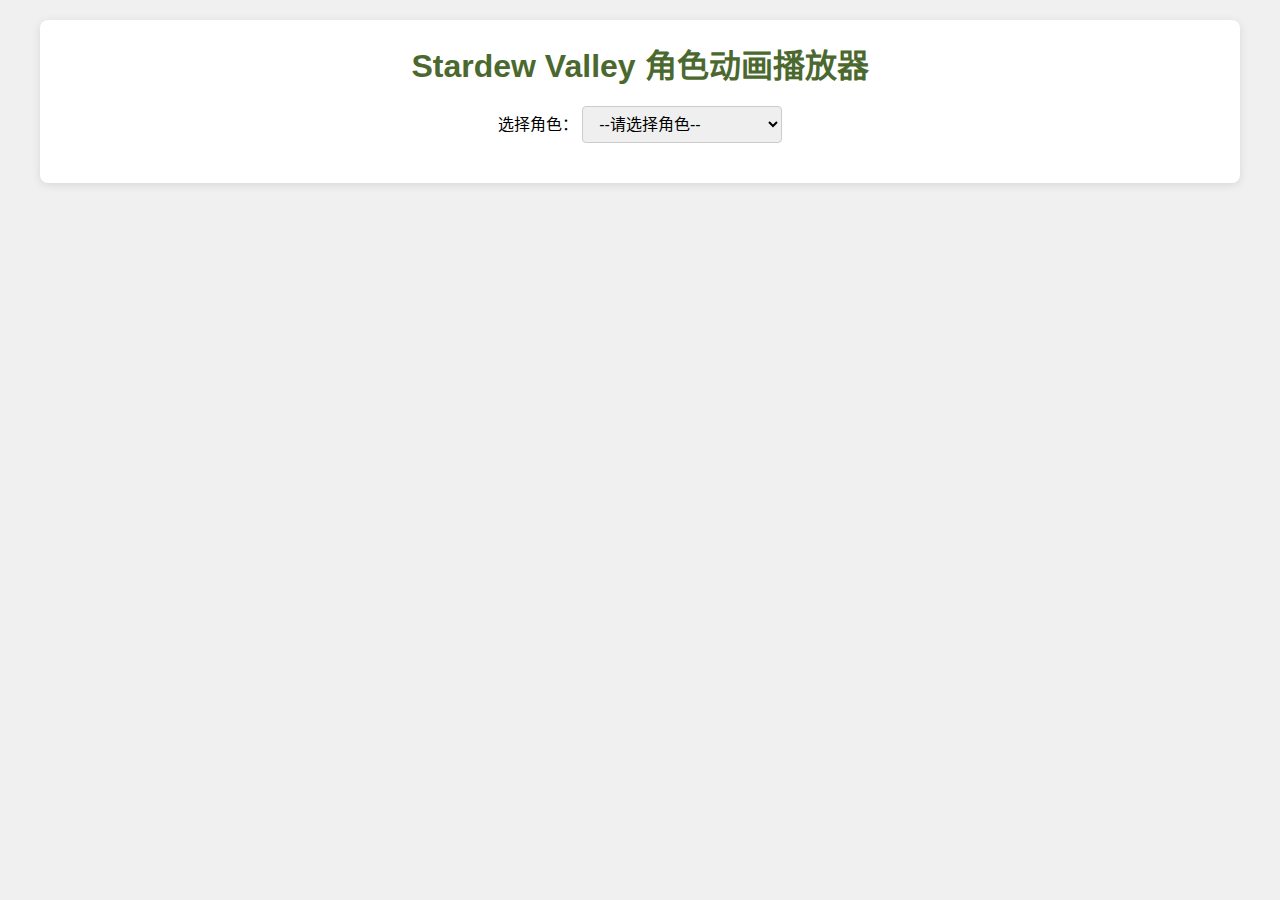
<file: index.html>
<!DOCTYPE html>
<html lang="zh-CN">
<head>
    <meta charset="UTF-8">
    <meta name="viewport" content="width=device-width, initial-scale=1.0">
    <title>Stardew Valley 角色动画播放器</title>
    <link rel="stylesheet" href="styles.css">
</head>
<body>
    <div class="stardew-container">
        <h1 class="stardew-heading">Stardew Valley 角色动画播放器</h1>
        
        <div class="stardew-controls">
            <label for="stardew-character-select">选择角色：</label>
            <select id="stardew-character-select" class="stardew-select">
                <option value="">--请选择角色--</option>
                <!-- 角色选项会通过JavaScript动态添加 -->
            </select>
            
            <span class="stardew-variant-selector" id="stardew-variant-container" style="display: none;">
                <label for="stardew-variant-select">变体：</label>
                <select id="stardew-variant-select" class="stardew-select">
                    <option value="">默认</option>
                    <option value="Beach">海滩</option>
                    <option value="Winter">冬季</option>
                </select>
            </span>
        </div>
        
        <div class="stardew-loading-indicator" id="stardew-loading">加载中...</div>
        
        <div class="stardew-animations-container" id="stardew-animations-container">
            <!-- 动画会在这里动态生成 -->
        </div>
    </div>
    
    <script src="script.js"></script>
</body>
</html>
</file>
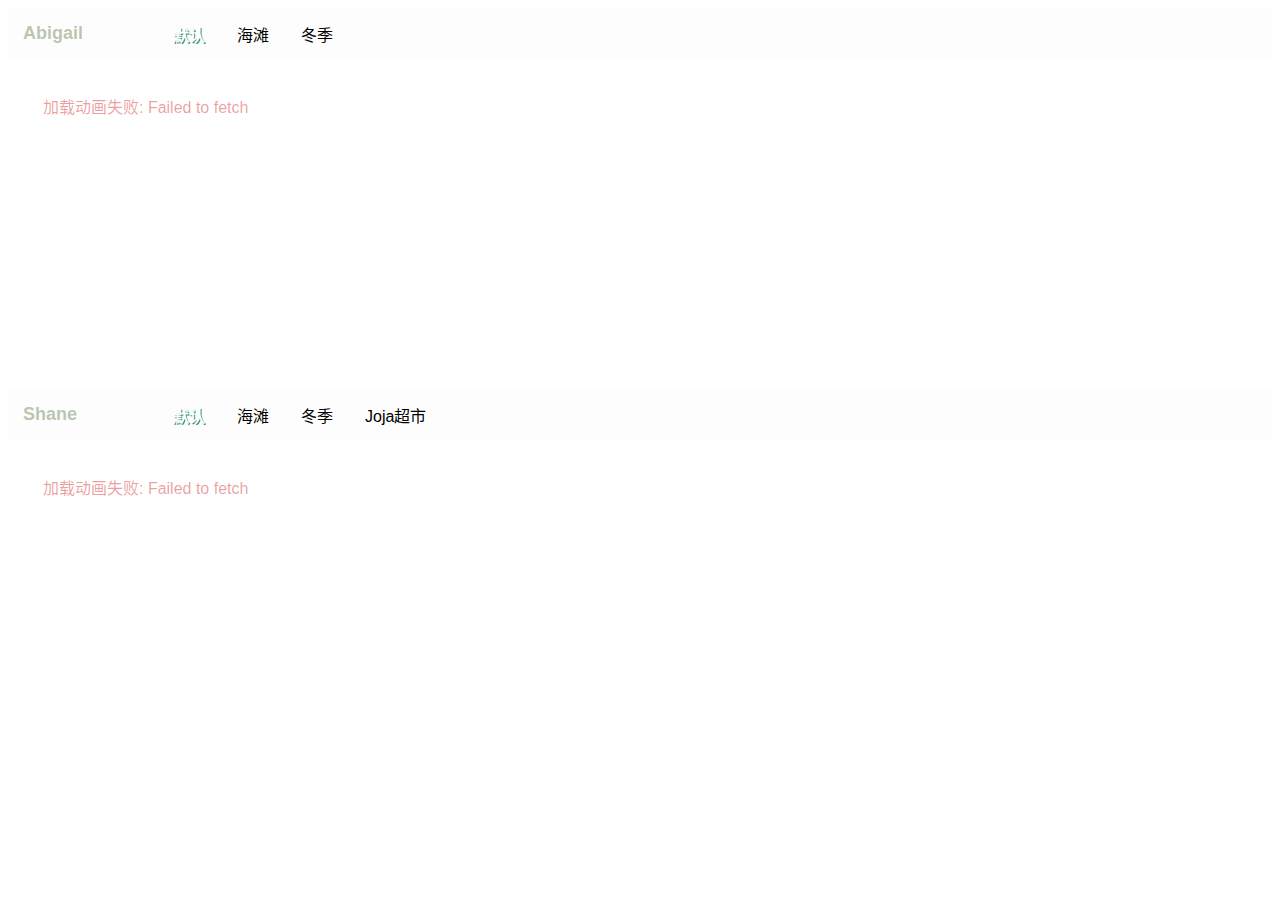
<file: stardew-embed.html>
<!DOCTYPE html>
<html lang="zh-CN">
<head>
    <meta charset="UTF-8">
    <meta name="viewport" content="width=device-width, initial-scale=1.0">
    <title>Stardew Valley 角色动画播放器 - 嵌入式</title>
<style>
    .stardew-embed {
        font-family: 'Segoe UI', Tahoma, Geneva, Verdana, sans-serif;
    }
      .stardew-embed-container {
        display: flex;
        flex-direction: column;
        border-radius: 8px;
        overflow: hidden;
        background-color: #ffffff61;
    }
    
    .stardew-embed-tabs {
        display: flex;
        background-color: #f9f9f961;
    }
    
    .stardew-embed-title {
        margin: 0;
        padding: 15px;
        color: #4b692f61;
        font-size: 18px;
        display: inline-block;
        min-width: 120px;
    }
    
    .stardew-embed-variants {
        display: flex;
        list-style: none;
        padding: 0;
        margin: 0;
        align-items: center;
    }
    
    .stardew-embed-variant-item {
        padding: 10px 15px;
        cursor: pointer;
        transition: background-color 0.2s;
        margin-right: 2px;
        border-radius: 4px 4px 0 0;
    }
    
    .stardew-embed-variant-item:hover {
        background-color: #eaeaea61;
    }
    
    .stardew-embed-variant-item.active {
        background-color: var(--common-green);
        color: #fff;
        text-shadow: 1px 1px #1e8e64;
        font-weight: bold;
        pointer-events: none;
    }
    
    .stardew-embed-content {
        flex-grow: 1;
        padding: 15px;
        min-height: 300px;
        overflow-y: auto;
    }
    
    .stardew-embed-loading {
        text-align: center;
        padding: 20px;
        color: #666;
        font-size: 16px;
        display: none;
    }
    
    .stardew-embed-animations {
        display: flex;
        flex-wrap: wrap;
        gap: 10px;
    }
    
    .stardew-embed-animation {
        padding: 5px;
        border-radius: 4px;
        width: 60px;
        margin: 5px;
    }
    
    .stardew-embed-animation-title {
        display: none;
    }
    
    .stardew-embed-sprite-container {
        width: 48px;
        height: 96px;
        margin: 0 auto;
        position: relative;
        overflow: hidden;
    }
    
    .stardew-embed-sprite {
        image-rendering: pixelated;
        image-rendering: -moz-crisp-edges;
        image-rendering: crisp-edges;
        position: absolute;
        top: 0;
        left: 0;
        transform-origin: 0 0;
        transform: scale(3);
    }
    
    .stardew-embed-error {
        color: #cc000061;
        text-align: center;
        padding: 20px;
    }
</style>
</head>
<body>
    <!-- 示例：预设角色的div -->
    <div id="stardew-character-player" data-character="Abigail"></div>
    <div id="stardew-character-player" data-character="Shane"></div>
    <!-- 以下是脚本引用，放在页面底部 -->
    <script src="stardew-embed.js"></script>
</body>
</html>
</file>
<file: styles.css>
/* 全局样式 */
* {
    margin: 0;
    padding: 0;
    box-sizing: border-box;
}

body {
    font-family: 'Segoe UI', Tahoma, Geneva, Verdana, sans-serif;
    background-color: #f0f0f0;
    padding: 20px;
}

.stardew-container {
    max-width: 1200px;
    margin: 0 auto;
    background-color: white;
    padding: 20px;
    border-radius: 8px;
    box-shadow: 0 2px 10px rgba(0, 0, 0, 0.1);
}

.stardew-heading {
    text-align: center;
    margin-bottom: 20px;
    color: #4b692f;
}

.stardew-controls {
    margin-bottom: 20px;
    text-align: center;
}

.stardew-select {
    padding: 8px 12px;
    font-size: 16px;
    border: 1px solid #ccc;
    border-radius: 4px;
    min-width: 200px;
}

.stardew-loading-indicator {
    text-align: center;
    padding: 20px;
    font-size: 18px;
    color: #666;
    display: none;
}

.stardew-animations-container {
    display: flex;
    flex-wrap: wrap;
    gap: 20px;
    justify-content: flex-start;
}

.stardew-animation-box {
    border: 1px solid #ddd;
    padding: 5px;
    border-radius: 4px;
    text-align: center;
    width: 60px;
    margin: 5px;
}

.stardew-animation-title {
    display: none; /* 隐藏动画标题 */
}

.stardew-sprite-container {
    width: 48px;
    height: 96px;
    margin: 0 auto;
    position: relative;
    overflow: hidden;
}

.stardew-sprite {
    image-rendering: pixelated;
    image-rendering: -moz-crisp-edges;
    image-rendering: crisp-edges;
    position: absolute;
    top: 0;
    left: 0;
    transform-origin: 0 0;
    transform: scale(3); /* 放大3倍，使16px变为48px */
}
</file>
